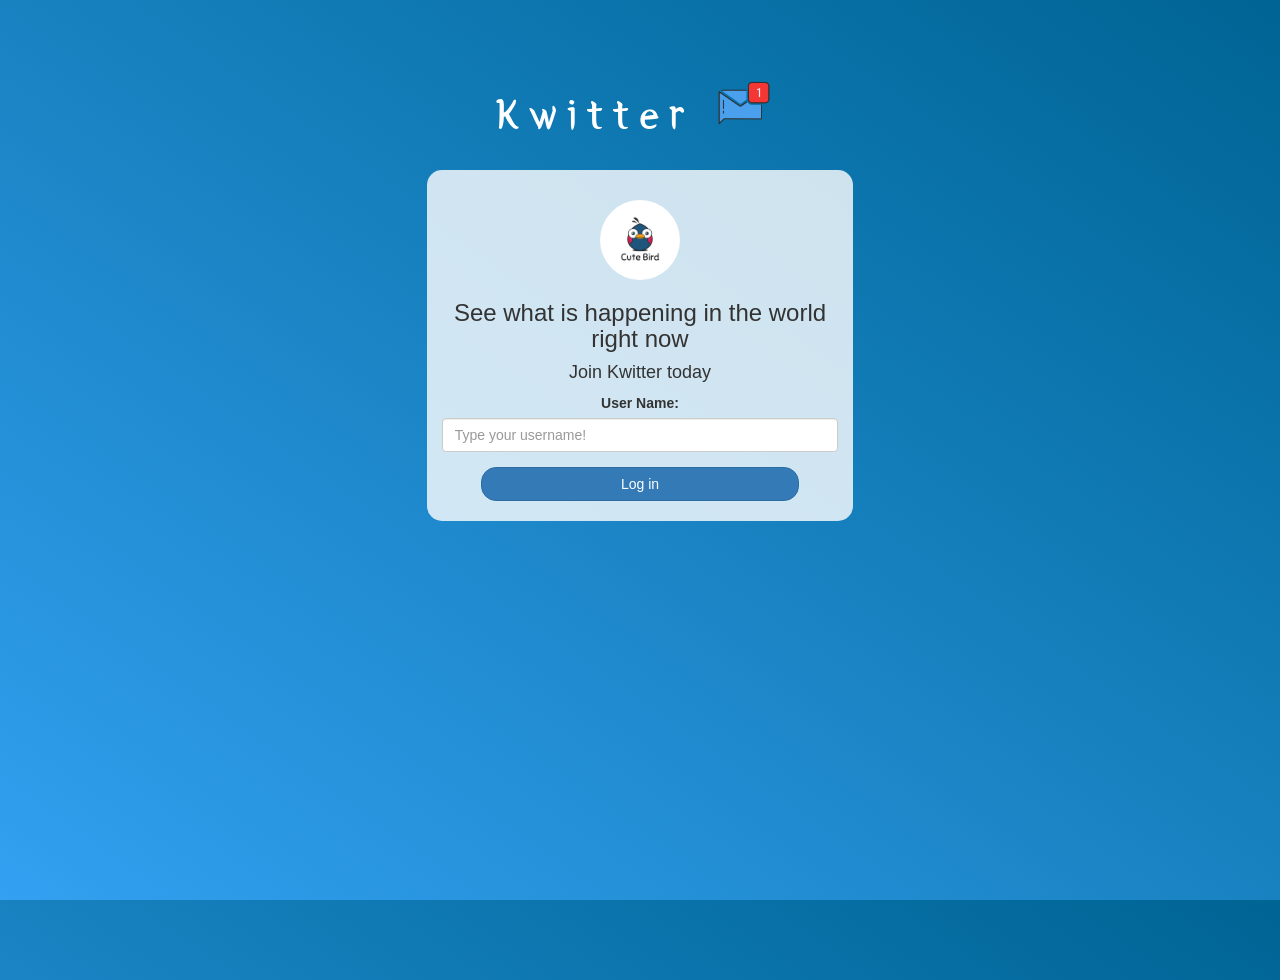
<file: index.html>
<!DOCTYPE html>
<html>
<head>
	<title>Kwitter</title>
<link href="https://fonts.googleapis.com/css?family=Yeon+Sung&display=swap" rel="stylesheet"><meta name="viewport" content="width=device-width, initial-scale=1">

<link rel="stylesheet" href="https://maxcdn.bootstrapcdn.com/bootstrap/3.4.0/css/bootstrap.min.css">
<script src="https://ajax.googleapis.com/ajax/libs/jquery/3.4.1/jquery.min.js"></script>
<script src="https://maxcdn.bootstrapcdn.com/bootstrap/3.4.0/js/bootstrap.min.js"></script>

<link rel="stylesheet" type="text/css" href="style.css">               
<script src="kwitter.js"></script>                         
</head>
<body>
<center>
	<h1 class="header">	
		Kwitter	<sup>
	<img src="m2.png">
	</sup>
</h1>
	<div class="col-lg-4 col-md-6 col-sm-6 col-xs-11 login_div">
	<img src="logo.png" class="logo">
		<h3 >See what is happening in the world right now</h3>
		<h4 >Join Kwitter today</h4>
		<div class="form-group">
			<label>User Name:</label>
			<input type="text" id="user_name" class="form-control" placeholder="Type your username!">
		</div>
		<button id="login_button" class="btn btn-primary" onclick="addUser()">Log in</button>
		<br><br>
	</div>
</center>
</body>
</html>
</file>
<file: style.css>
html, body
{
  height: 100%;
  margin: 0;
}

body
{
background-image: linear-gradient(to right top, #33a0f1, #2591d9, #1882c1, #0a73aa, #006494);
}

.header
{
	color: white;font-family: 'Yeon Sung';font-size: 45px;letter-spacing: 10px;margin-top: 80px;
}
.header img
{
	width: 80px;margin-left: -15px;
}

.login_div
{
	background: rgba(255,255,255,0.8);float: none;border-radius: 15px;
}

.logo
{
	width: 80px;margin-top: 30px;border-radius: 40px;
}

#login_button
{
	width: 80%;border-radius: 15px;
}

.room_name
{
	cursor: pointer;
	font-size: 20px;
}


#logout
{
	font-size: 20px; float: right;
}


#output
{
	padding: 10px; width:80%;background: rgba(255,255,255,0.8);border-radius: 15px;
}

.input_div_room_page
{
	width: 80%;
}

.input_div label
{
	color: white;font-size: 20px;
}


.input_div_message_page
{
	position: fixed;bottom: 0px;width: 100%;background: rgba(255,255,255,0.8);
}
.input_div_message_page label
{
	color: black;
}
.input_div_message_page #msg
{
	width: 80%;
}
.input_div_message_page button
{
	margin-top: 15px;
	width: 50%; 
}
.color_white
{
	color: white
}

.user-tick
{
	width:20px;
}
.message_h4
{
	padding-left:5px;color:grey;
}
</file>
